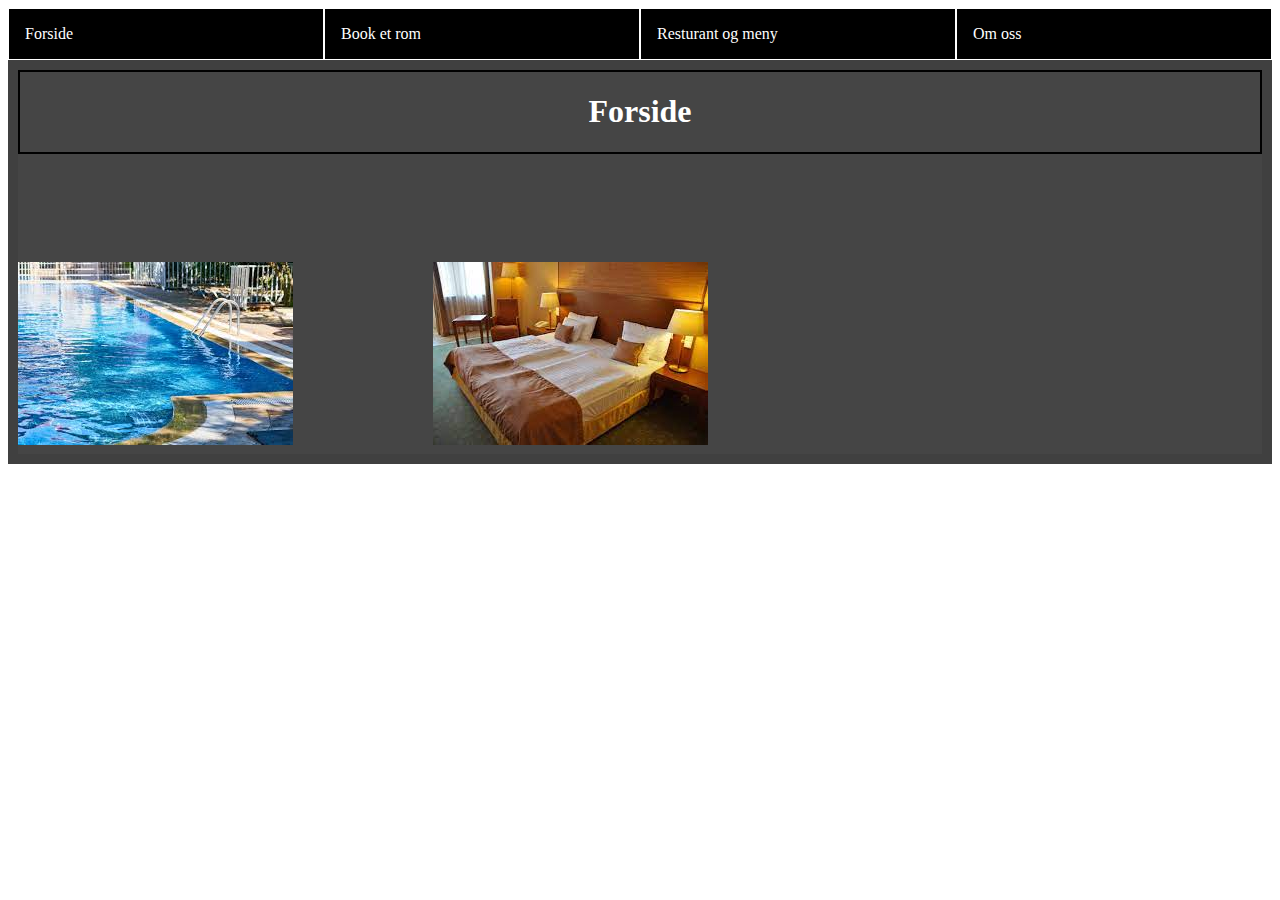
<file: index.html>
<!DOCTYPE html>
<html>
    <head>
    <link rel="stylesheet" type="css" href="styles.css">
</head>
      <meta charset="UTF-8">

           
   <nav>
    <a href="index.html">Forside</a>
    <a href="book.html">Book et rom</a>
              <a href="resturant.html">Resturant og meny</a>
              <a href="historie.html">Om oss</a>
              
          </nav>
            <section class="ting">
              <div class="en"><h1>Forside</h1></div>
              <div class="bilde1">
                <img src="bad.jpg">
              </div>
              <div class="bilde2">
                <img src="inne.jpg" alt="">
              </div>
              </section>

             
          <style>
              nav{display: flex;
      }
      nav a{
          text-decoration: none;
          padding: 1rem;
          background-color: black;
          color: white;
          border: 1px solid white;
          flex: 1;
      }
      
      .ting {
          display: grid;
          grid-template-columns: repeat(3, 1fr);
                     grid-auto-rows: minmax(12rem, 2fr);
          border: 10px solid #404040;
          background-color:#454545
      }
      
      
      .ting h1 {
          background-color: #454545;
          color: white;
          text-align: center;
          text-size-adjust: 20px;
      }
      .en {
          border: 2px solid black;
          grid-column: span 3;
          height: fit-content;
          
        
      }
      .to{
            background-image: url(pexels-photo-877971.jpeg);
          background-size: cover;
          background-position: center center;
          border: 2px solid black;
          grid-column: span 3;
      }
      
          </style>
</file>
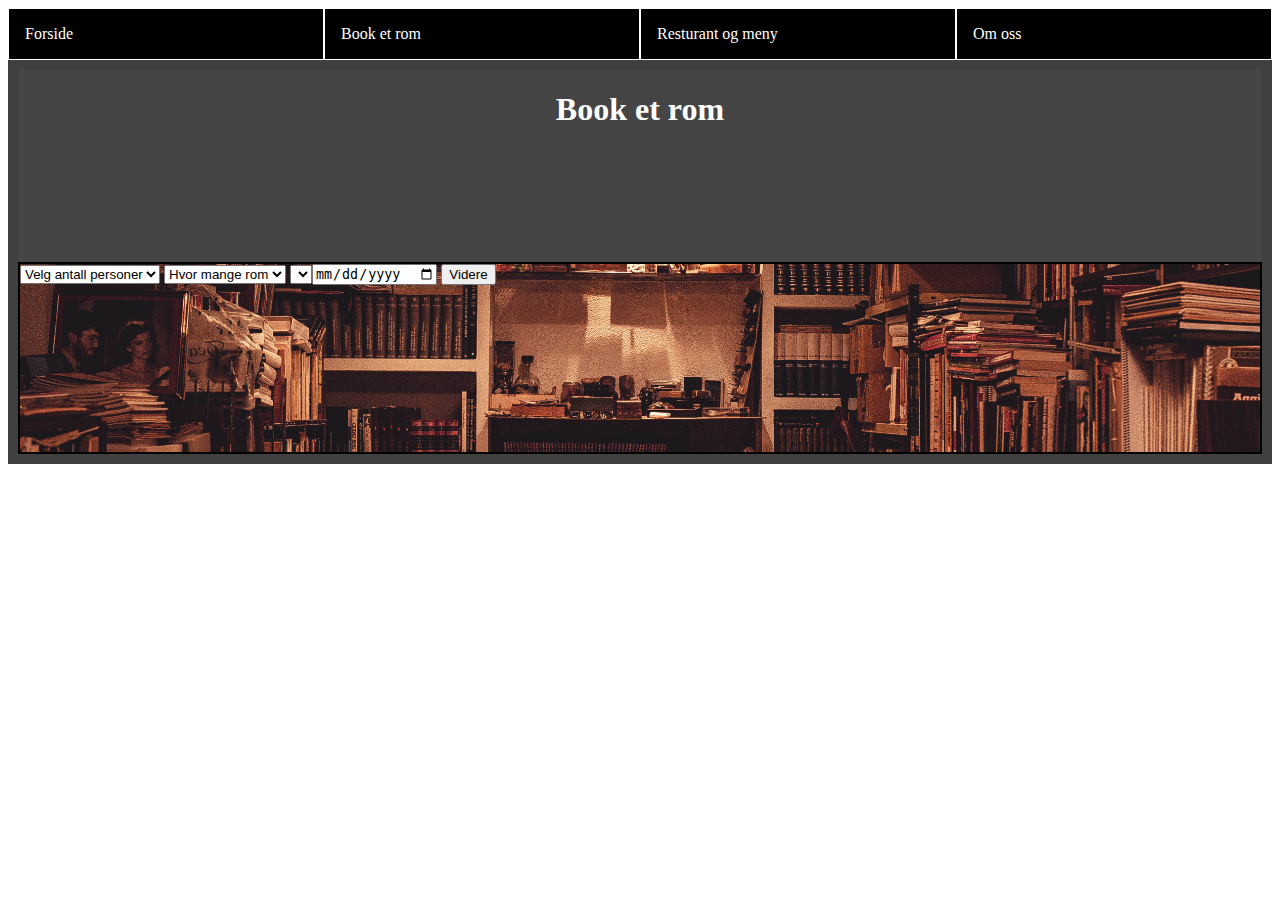
<file: book.html>
<!DOCTYPE html>
<html>
    <head>
    <link rel="stylesheet" type="css" href="styles2.css">
</head>
      <meta charset="UTF-8">
      <nav>
        <a href="index.html">Forside</a>
        <a href="book.html">Book et rom</a>
        <a href="resturant.html">Resturant og meny</a>
        <a href="historie.html">Om oss</a>
    </nav>
      <section class="ting">
        <div class="en"><h1>Book et rom</h1></div>
        <div class="to">
            <form action="register.html">
                <select name="Velg antall personer " required>
                <option value="">Velg antall personer</option>
                <option value="1">1</option>
                <option value="2">2</option>
                <option value="3">3</option>
                <option value="4">4</option>
                <option value="5">5</option>
            </select>
            <select name="Hvor mange rom " required>
                <option value="">Hvor mange rom</option>
                <option value="1">1</option>
                <option value="2">2</option>
                <option value="3">3</option>
                <option value="4">4</option>
                <option value="5">5</option>
            </select>
            <select>
                <input type="date">
            </select>
            <button>Videre</button>
            
             </form>
        
        </section>
       
    <style>
        nav{display: flex;
}
nav a{
    text-decoration: none;
    padding: 1rem;
    background-color: black;
    color: white;
    border: 1px solid white;
    flex: 1;
}

.ting {
    display: grid;
    grid-template-columns: repeat(3, 1fr);
               grid-auto-rows: minmax(12rem, 2fr);
    border: 10px solid #404040;
    background-color:#454545
}


.ting h1 {
    background-color: #454545;
    color: white;
    text-align: center;
    text-size-adjust: 20px;
}
.en {
    
    grid-column: span 3;
    height: fit-content;
    
  
}
.to{
      background-image: url(pexels-photo-877971.jpeg);
    background-size: cover;
    background-position: center center;
    border: 2px solid black;
    grid-column: span 3;
}

    </style>
</file>
<file: styles.css>
nav{display: flex;
}
nav a{
    text-decoration: none;
    padding: 1rem;
    background-color: black;
    color: white;
    border: 1px solid white;
    flex: 1;
}
</file>
